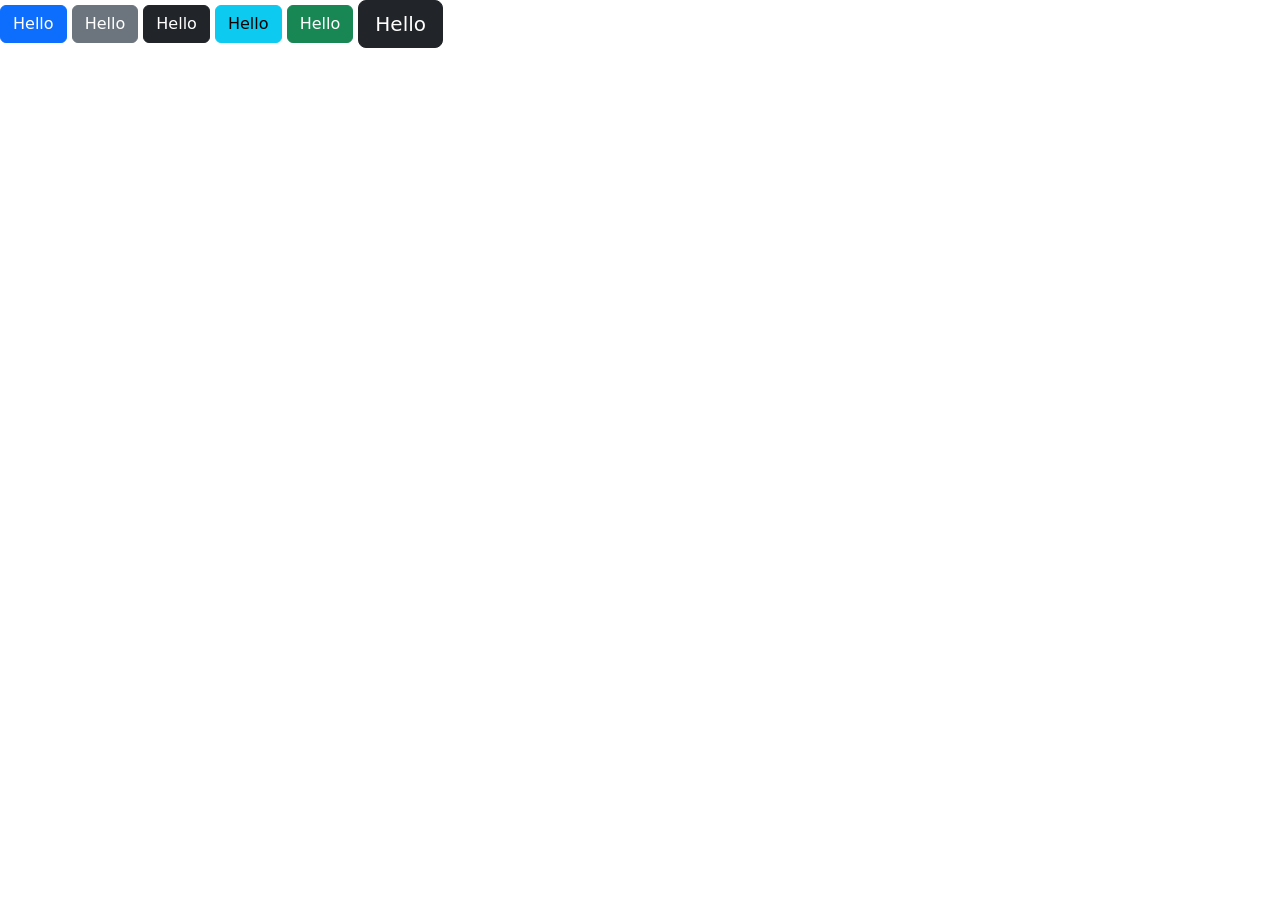
<file: BOOTSTRAP/index.html>
<!DOCTYPE html>
<html lang="en">
<head>
    <meta charset="UTF-8">
    <meta name="viewport" content="width=device-width, initial-scale=1.0">
    <title>Document</title>
    <link href="https://cdn.jsdelivr.net/npm/bootstrap@5.3.8/dist/css/bootstrap.min.css" rel="stylesheet" integrity="sha384-sRIl4kxILFvY47J16cr9ZwB07vP4J8+LH7qKQnuqkuIAvNWLzeN8tE5YBujZqJLB" crossorigin="anonymous">
    </head>
        <body>
            <button class="btn btn-primary">Hello</button>
               <button class="btn btn-secondary">Hello</button>
               <button class="btn btn-dark">Hello</button>
                
               <button class="btn btn-info">Hello</button>
                <button class="btn btn-success">Hello</button>
                 <button class="btn btn-dark btn-lg">Hello</button>
        </body>
</html>
</file>
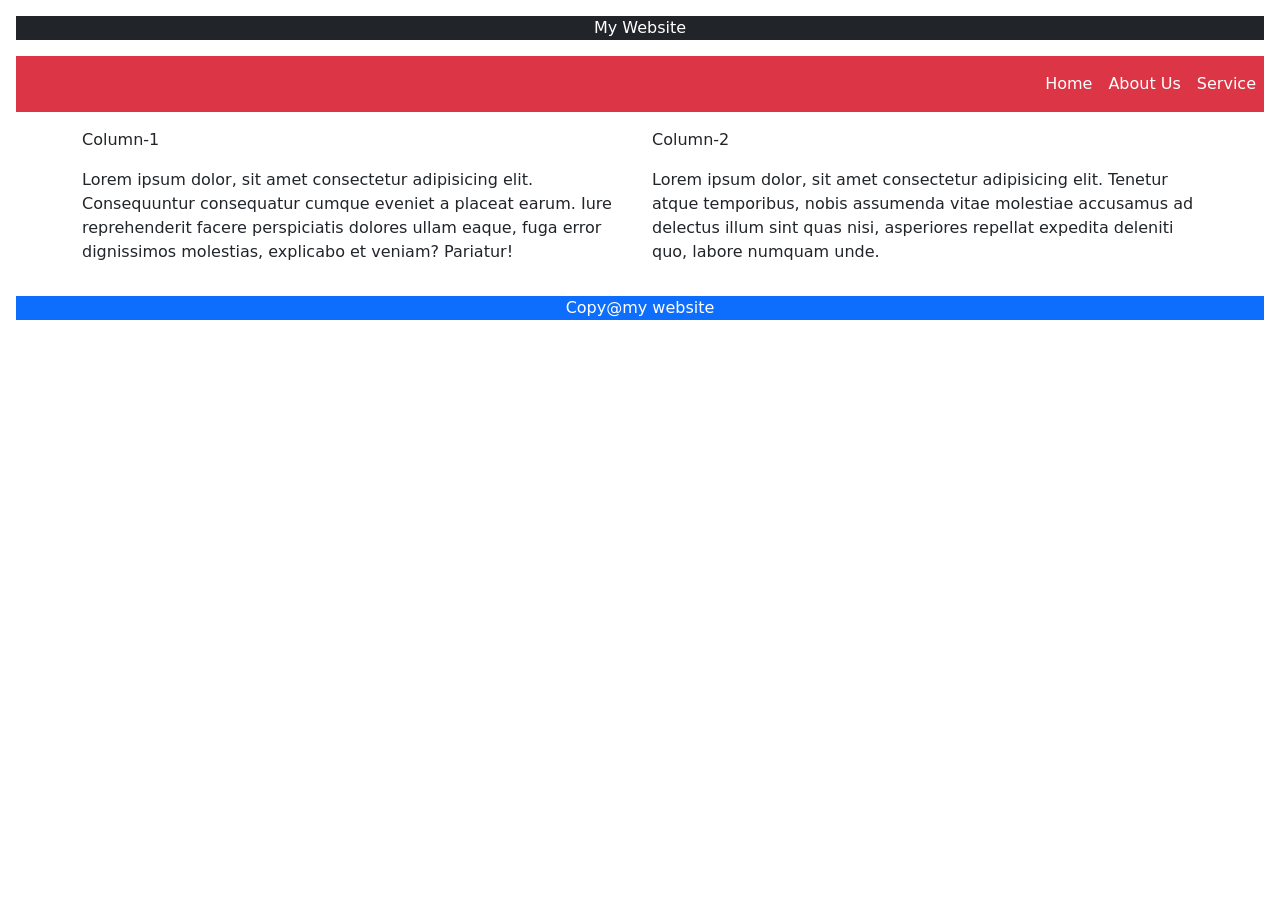
<file: experiment 1/index.html>
<!DOCTYPE html>
<html lang="en">
<head>
    <meta charset="UTF-8">
    <meta name="viewport" content="width=device-width, initial-scale=1.0">
    <title>Document</title>
    <link href="https://cdn.jsdelivr.net/npm/bootstrap@5.0.2/dist/css/bootstrap.min.css" rel="stylesheet" integrity="sha384-EVSTQN3/azprG1Anm3QDgpJLIm9Nao0Yz1ztcQTwFspd3yD65VohhpuuCOmLASjC" crossorigin="anonymous">
</head>
<body>
    <header class="bg-dark  text-center text-white m-3">My Website</header>
    <nav class="navbar bg-danger navbar-expand-lg m-3">
        <ul class="navbar-nav ms-auto">
            <li class="nav-item">
                <a class="nav-link text-white" href="#">Home</a>
            </li>
            <li class="nav-item">
                <a class="nav-link text-white" href="#">About Us</a>
            </li>
            <li class="nav-item">
                <a class="nav-link text-white" href="#">Service</a>
            </li>
        </ul>
    </nav>
    <div class="container">
        <div class="row">
            <div class="col-6">
                
               <p>Column-1</p> 
               <p>Lorem ipsum dolor, sit amet consectetur adipisicing elit. Consequuntur consequatur cumque eveniet a placeat earum. Iure reprehenderit facere perspiciatis dolores ullam eaque, fuga error dignissimos molestias, explicabo et veniam? Pariatur!</p>
               
            </div>
            <div class="col-6">
                
               <p>Column-2</p> 
               <p>Lorem ipsum dolor, sit amet consectetur adipisicing elit. Tenetur atque temporibus, nobis assumenda vitae molestiae accusamus ad delectus illum sint quas nisi, asperiores repellat expedita deleniti quo, labore numquam unde.</p>
           
        </div>
             
        </div>
    </div>
    <script>
       // alert("Wecome to my website");
        //confirm("Press ok for Blank Page");
        //prompt("please Enter Your Email Id");
    </script>
    <footer class="bg-primary text-center text-white m-3">Copy@my website</footer>
</body>
</html>
</file>
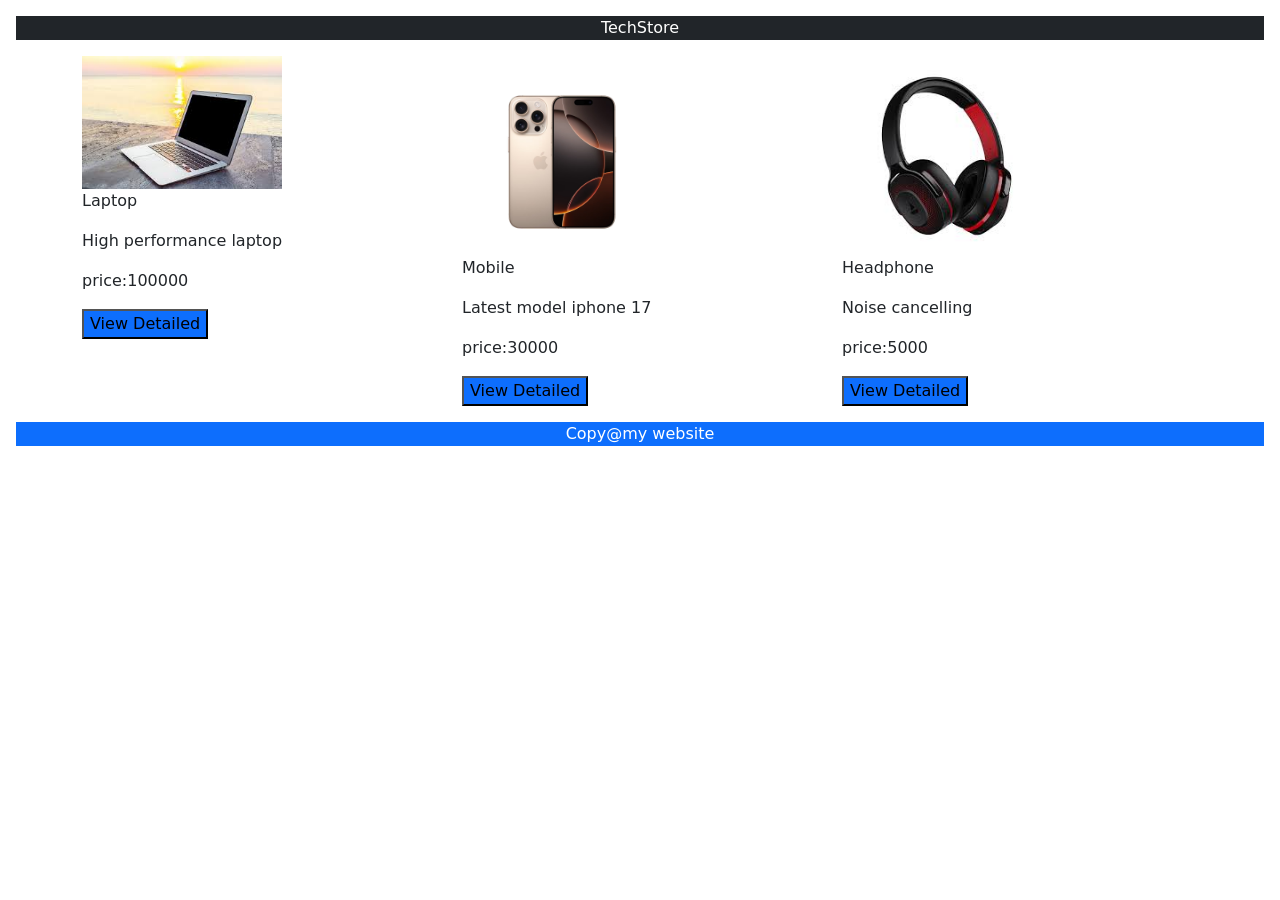
<file: experiment 2/index.html>
<!DOCTYPE html>
<html lang="en">
<head>
    <meta charset="UTF-8">
    <meta name="viewport" content="width=device-width, initial-scale=1.0">
    <title>Document</title>
    <link href="https://cdn.jsdelivr.net/npm/bootstrap@5.0.2/dist/css/bootstrap.min.css" rel="stylesheet" integrity="sha384-EVSTQN3/azprG1Anm3QDgpJLIm9Nao0Yz1ztcQTwFspd3yD65VohhpuuCOmLASjC" crossorigin="anonymous">
</head>
<body>
    <header class="bg-dark  text-center text-white m-3">TechStore</header>
    <div class="container">
        <div class="row">
            <div class="col-4">
                <img src="download (1).jpg" class="img-fluid " width="200px" height="200" alt=""/>
               <p>Laptop</p> 
               <p>High performance laptop</p>
               <p> price:100000</p>
               <button class="bg-primary" onclick="alert('Product have qood Quality')">View Detailed</button>
            </div>
            <div class="col-4">
                <img src="V1Vh56D2zz-RIH7BqGevd-Apple-iPhone-16-Pro-494423049-i-1-1200Wx1200H.avif" class="img-fluid " width="200px" height="200" alt=""/>
               <p>Mobile</p> 
               <p>Latest model iphone 17</p>
               <p> price:30000</p>
            <button class="bg-primary" onclick="alert('Product have qood Quality')">View Detailed</button>
        </div>
             <div class="col-4">
                <img src="download.jpg" class="img-fluid " width="200px" height="200" alt=""/>
               <p>Headphone</p> 
               <p>Noise cancelling</p>
               <p> price:5000</p>
            <button class="bg-primary" onclick="alert('Product have qood Quality')">View Detailed</button>
        </div>
        </div>
    </div>
    <script>
       // alert("Wecome to my website");
        //confirm("Press ok for Blank Page");
        //prompt("please Enter Your Email Id");
    </script>
    <footer class="bg-primary text-center text-white m-3">Copy@my website</footer>
</body>
</html>
</file>
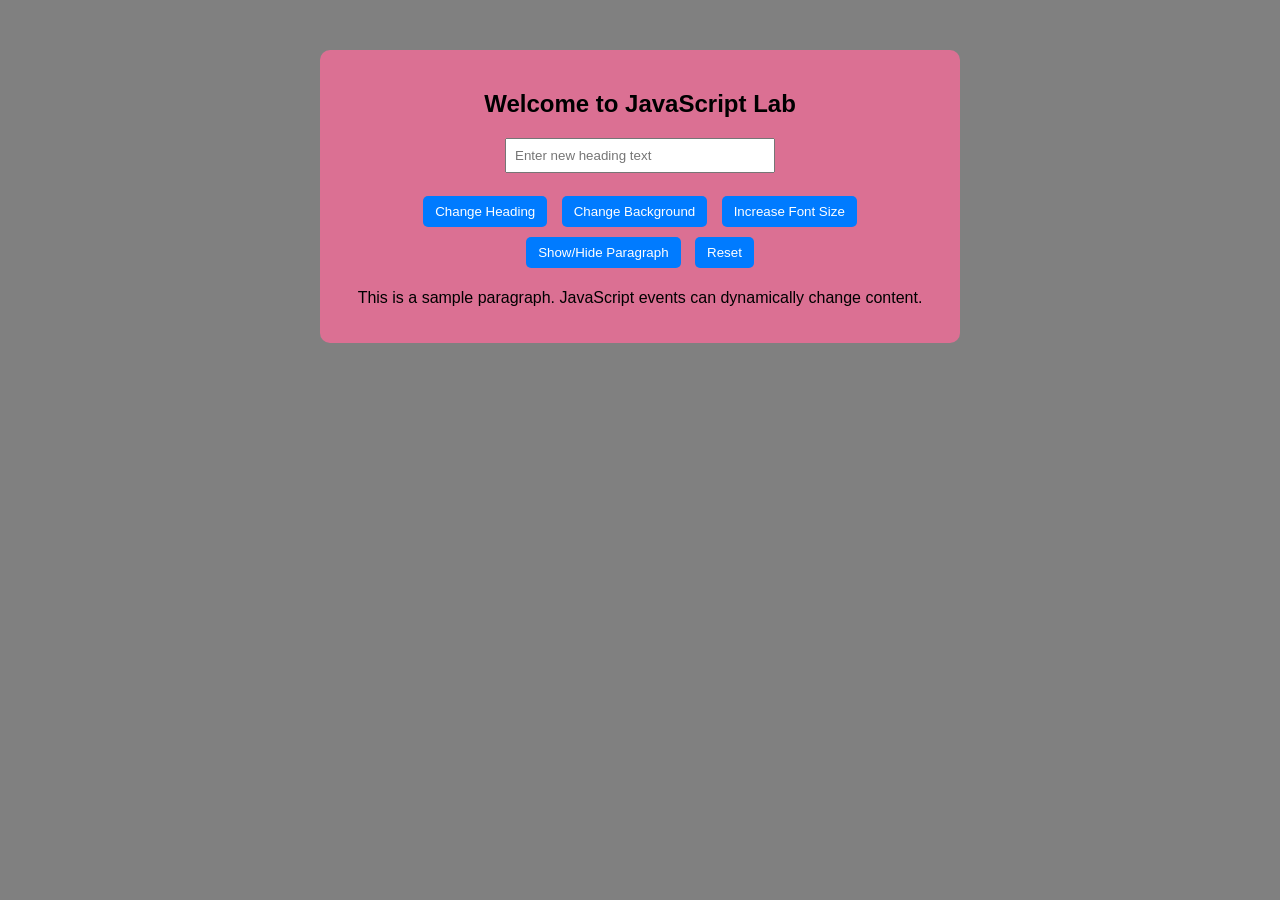
<file: experiment 6/index.html>
<!DOCTYPE html>
<html>
<head>
<title>Dynamic Content Changer</title>
<link rel="stylesheet" href="style.css">
</head>
<body>
<div class="container">
<h2 id="mainHeading">Welcome to JavaScript Lab</h2>
<input type="text" id="userInput" placeholder="Enter new heading text">
<br><br>
<button id="changeTextBtn">Change Heading</button>

<button id="bgColorBtn">Change Background</button>
<button id="fontSizeBtn">Increase Font Size</button>
<button id="toggleBtn">Show/Hide Paragraph</button>
<button id="resetBtn">Reset</button>
<p id="paragraph">
This is a sample paragraph. JavaScript events can dynamically change content.
</p>
</div>
<script src="main.js"></script>
</body>
</html>
</file>
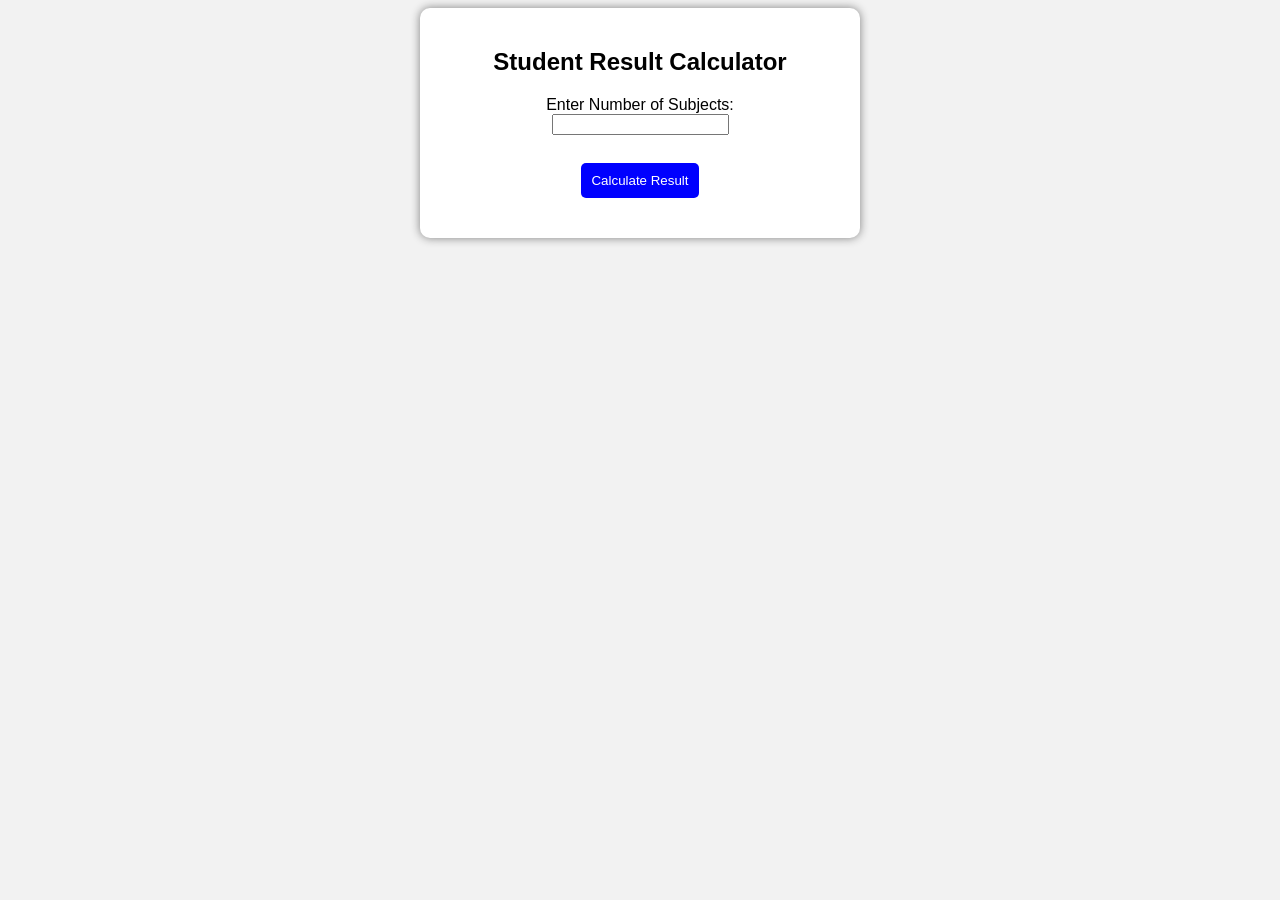
<file: experiment-4/index.html>
<!DOCTYPE html>
<html lang="en">
<head>
    <meta charset="UTF-8">
    <meta name="viewport" content="width=device-width, initial-scale=1.0">
    <title>student result calculator</title>
    <link rel="stylesheet"  href="style.css">
    
    
</head>
<body>
    <div class="container">
<h2>Student Result Calculator</h2>
<label>Enter Number of Subjects:</label><br>
<input type="number" id="subjects"><br><br>

<button onclick="calculateResult()">Calculate Result</button>

<div id="result"></div>

</div>
<script src="script.js"></script>
</body>
</html>
</file>
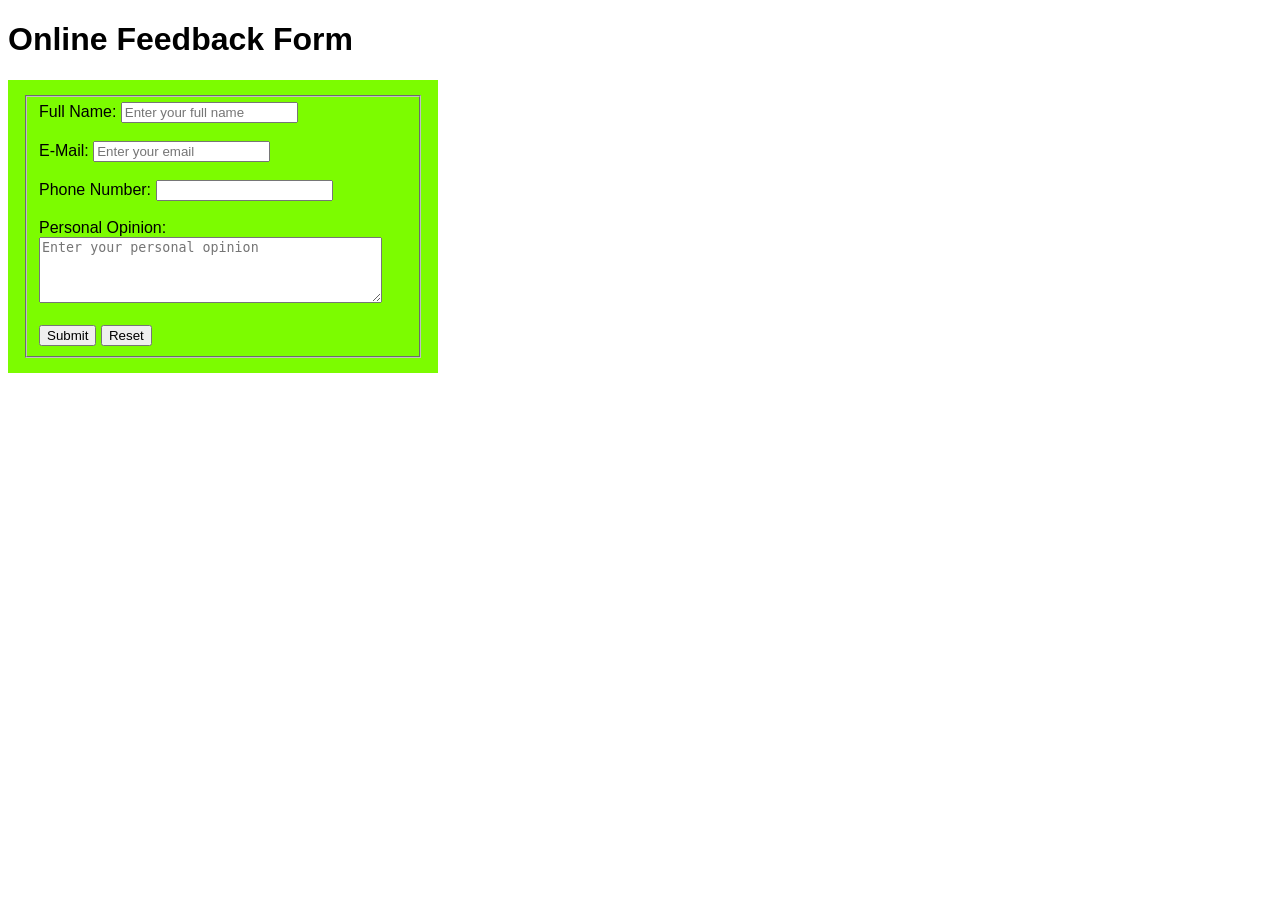
<file: form/index.html>
<!DOCTYPE html>
<html lang="en">
<head>
    <meta charset="UTF-8">
    <title>Online Feedback</title>
    <style>
        body{
            font-family: Arial, Helvetica, sans-serif;
        }
        form{
            color: black;
            background-color: lawngreen;
            padding: 15px;
            width: 400px;
        }
    </style>
</head>
<body>
    <h1>Online Feedback Form</h1>

    <form action="#">
        <fieldset>
            <label for="name">Full Name:</label>
            <input type="text" id="name" name="name" placeholder="Enter your full name" required>
            <br><br>

            <label for="email">E-Mail:</label>
            <input type="email" id="email" name="email" placeholder="Enter your email">
            <br><br>

            <label for="phonenumber">Phone Number:</label>
            <input type="tel" id="phonenumber" name="phonenumber">
            <br><br>

            <label for="opinion">Personal Opinion:</label>
            <textarea id="opinion" name="opinion" rows="4" cols="40" placeholder="Enter your personal opinion"></textarea>
            <br><br>

            <button type="submit">Submit</button>
            <button type="reset">Reset</button>
        </fieldset>
    </form>

</body>
</html>
</file>
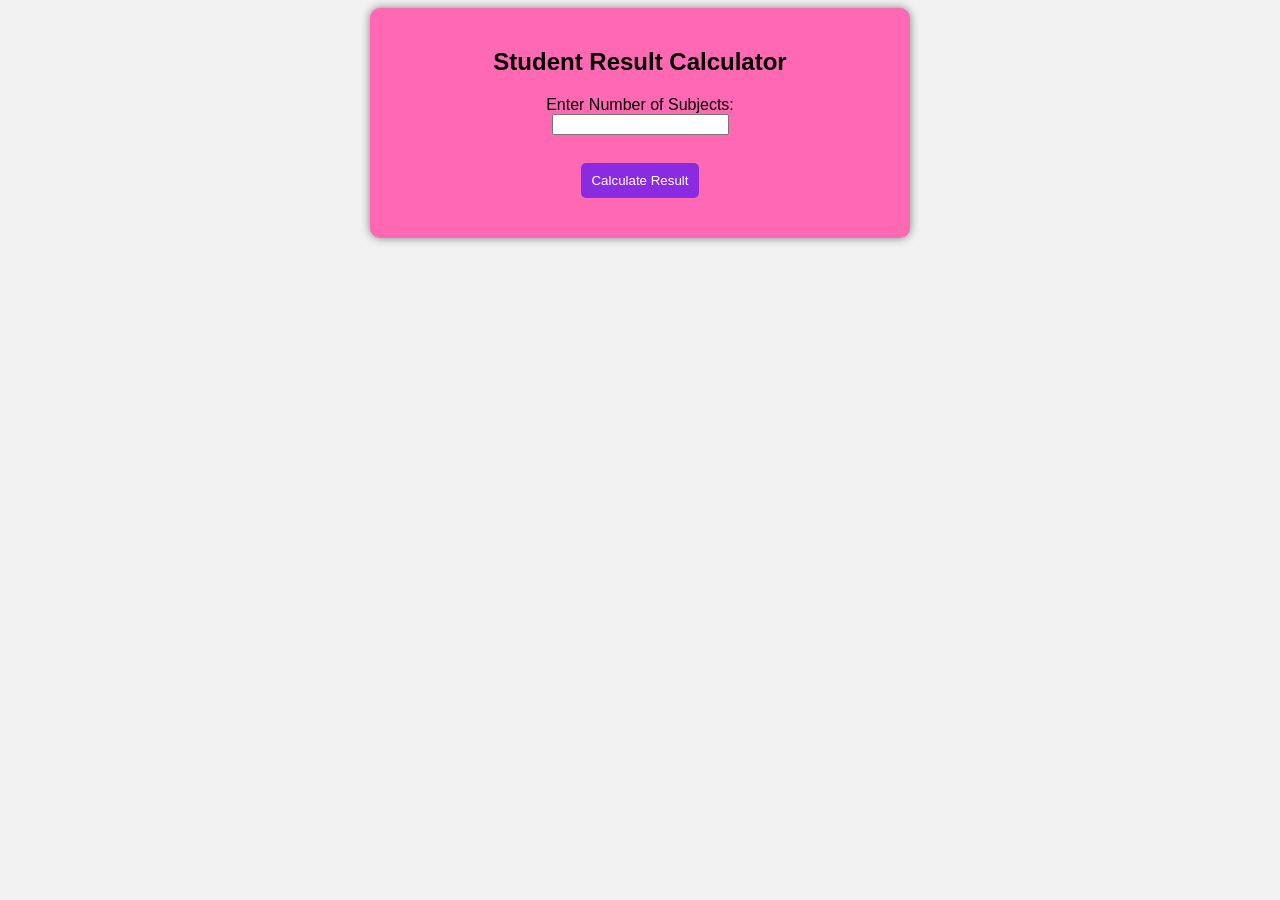
<file: practical/index.html>
<!DOCTYPE html>
<html lang="en">
<head>
    <meta charset="UTF-8">
    <meta name="viewport" content="width=device-width, initial-scale=1.0">
    <title>student result calculator</title>
    <link rel="stylesheet"  href="style.css">
    
    
</head>
<body>
    <div class="container">

<h2>Student Result Calculator</h2>

<label>Enter Number of Subjects:</label><br>
<input type="number" id="subjects"><br><br>

<button onclick="calculateResult()">Calculate Result</button>

<div id="result"></div>

</div>
<script src="node.js"></script>
</body>
</html>
</file>
<file: experiment 6/style.css>
body {
font-family: Arial;
background-color: grey;
text-align: center;
}
.container {
width: 600px;
margin: 50px auto;
padding: 20px;
background:palevioletred;
border-radius: 10px;
box-shadow: 0 0 10px gray;
}

button {
padding: 8px 12px;
margin: 5px;
background-color: #007bff;
color: white;
border: none;
border-radius: 5px;
cursor: pointer;
}
button:hover {
background-color: #0056b3;
}
input {
padding: 8px;
width: 250px;
}
</file>
<file: experiment-4/style.css>
body{
    font-family: Arial;
    background-color: #f2f2f2;
    text-align:center;
}

.container{
    background:white;
    width:400px;
    margin:auto;
    padding:20px;
    border-radius:10px;
    box-shadow:0 0 10px gray;
}

button{
    padding:10px;
    margin-top:10px;
    background-color:blue;
    color:white;
    border:none;
    border-radius:5px;
}

#result{
    margin-top:20px;
    font-size:18px;
}
</file>
<file: practical/style.css>
body{
    font-family: Arial;
    background-color: #f2f2f2;
    text-align:center;
}

.container{
    background:hotpink;
    width:500px;
    margin:auto;
    padding:20px;
    border-radius:10px;
    box-shadow:0 0 10px gray;
}

button{
    padding:10px;
    margin-top:10px;
    background-color:blueviolet;
    color:white;
    border:none;
    border-radius:5px;
}

#result{
    margin-top:20px;
    font-size:18px;
}
</file>
